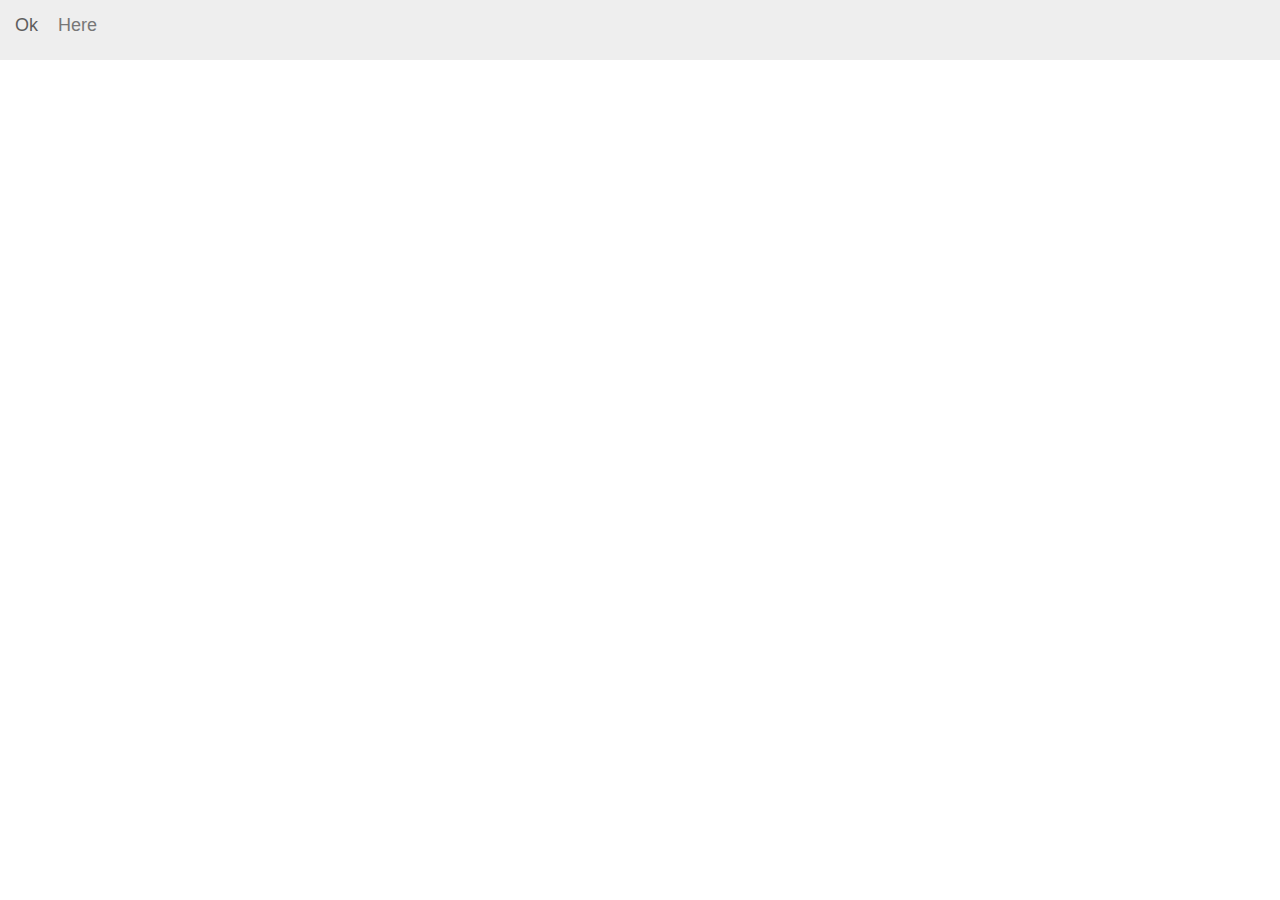
<file: templates/_partial/_head.html>
<!DOCTYPE html>
<html>
<head>
	<title>{{.}}</title>
	<meta name="viewport" content="width=device-width, initial-scale=1.0, maximum-scale=1.0, user-scalable=no">

    <!-- Bootstrap CSS -->
    <link href="/static/css/bootstrap.min.css" rel="stylesheet">
 
    <!-- Custom CSS -->
    <link href="/static/css/main.css" rel="stylesheet">

</head>
<body>

<nav class="navbar navbar-default navbar-fixed-top">
        <div class="container-fluid">
        <div class="navbar-header">
        <a class="navbar-brand"> Ok </a> 

                <p class="navbar-brand" href="">
                Here
                </p>

                <form action="" method="POST" class="hidden" id="EditForm">
                    <input type="text" name="catname" placeholder="new cat name" >
                    <input type="submit" value="Submit" class="btn btn-default" />
                </form>

                <form action="/search/" method="POST" class="hidden" id="SearchForm">
                    <input type="text" name="query" placeholder="Search" >
                    <input type="submit" value="Submit" class="btn btn-default" />
                </form>
            </div>
        </div>
</nav>
</file>
<file: static/css/main.css>
.error {
	color : red;
}

#app {
	margin-top: 70px;
}
</file>
